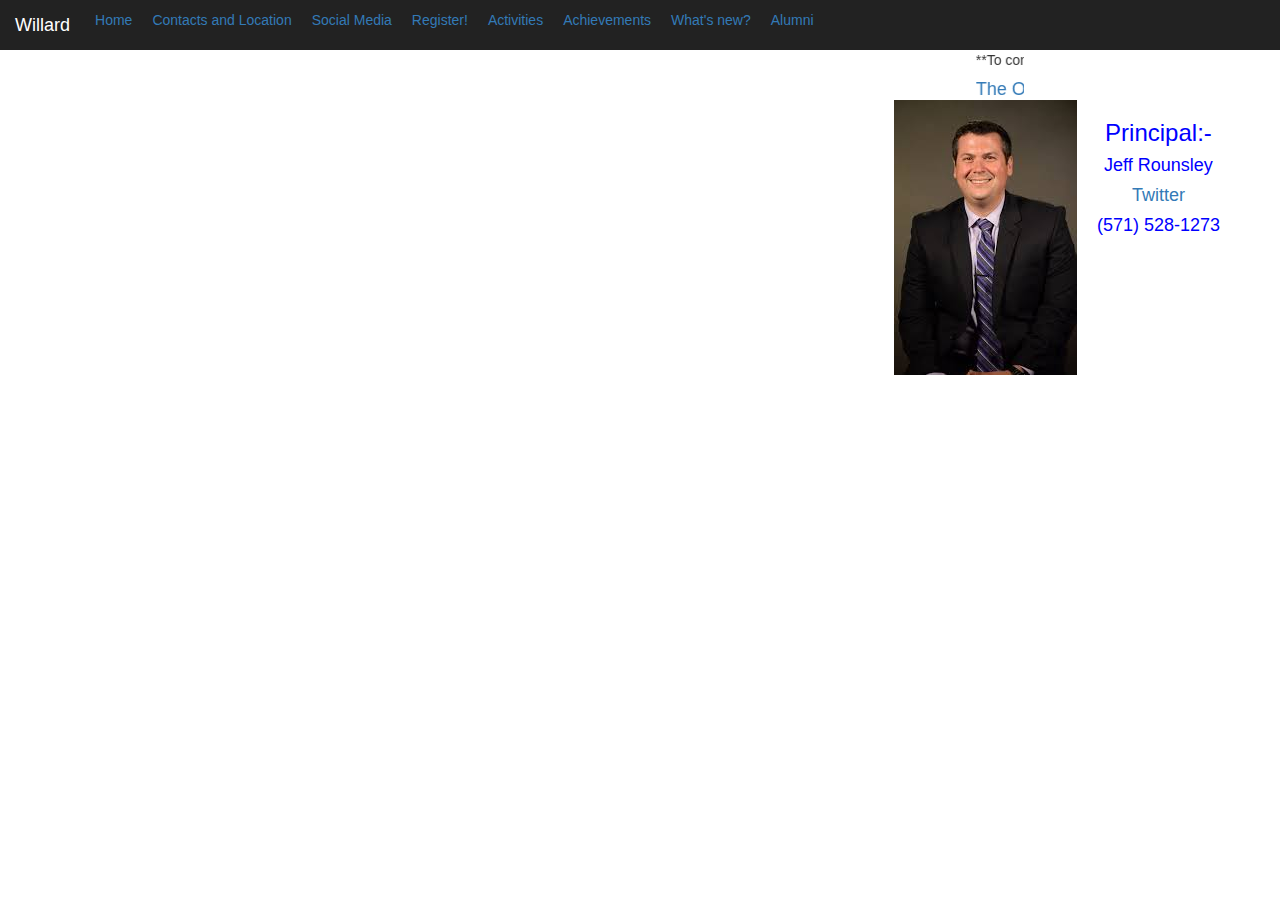
<file: contacts.html>
<html lang="en">
<head>
  <title>Willard Middle School</title>
  <meta charset="utf-8">
  <link rel="stylesheet" type="text/css" href="main.css">
  <link rel="stylesheet" href="https://maxcdn.bootstrapcdn.com/bootstrap/3.4.0/css/bootstrap.min.css">
  <script src="https://ajax.googleapis.com/ajax/libs/jquery/3.4.1/jquery.min.js"></script>
  <script src="https://maxcdn.bootstrapcdn.com/bootstrap/3.4.0/js/bootstrap.min.js"></script>
    
        
    <nav class="navbar-inverse my_nav_bar">
    <div class="navbar-header">
      <button type="button" class="navbar-toggle" data-toggle="collapse" data-target="#myNavbar">
        <span class="icon-bar"></span>
        <span class="icon-bar"></span>
        <span class="icon-bar"></span>                        
      </button>
      <a class="navbar-brand" href="#">Willard</a>
    </div>
    
    <div class="collapse navbar-collapse" id="myNavbar">
      <ul id="menu">
                <li class="links"><a href="index.html">Home</a></li>
        <li class="links"><a href="contacts.html">Contacts and Location</a></li>
        <li class="links"><a href="social.html">Social Media</a></li>
        <li class="links"><a href="signup.html">Register!</a></li>
          <li class="links"><a href="life.html">Activities</a></li>
        <li class="links"><a href="achieve.html">Achievements</a></li>
          <li class="links"><a href="new.html">What's new?</a></li>
          <li class="links"><a href="alumni.html">Alumni</a></li>
    </ul>
    </div>

</nav>
    
</head>
    <body>
        <marquee width="60%" direction="left" height="50px">
        **To contact the school office call (571-367-4040)**
              <a href="https://www.lcps.org/willard" target="_blank"><h4>The Official Willard Middle School Website</h4></a>
        </marquee>        
        <br>
        <span  id="bigcontact" class="floatthing">
        <iframe src="https://www.google.com/maps/embed?pb=!1m18!1m12!1m3!1d3103.8422364486173!2d-77.59128038522891!3d38.9275832795659!2m3!1f0!2f0!3f0!3m2!1i1024!2i768!4f13.1!3m3!1m2!1s0x89b66a40e8848d87%3A0x3403cf9c8a70a081!2sWillard%20Middle%20School!5e0!3m2!1sen!2sus!4v1611700093491!5m2!1sen!2sus" width="700" height="450" frameborder="0" style="border:0;" allowfullscreen="" aria-hidden="false" tabindex="0"></iframe>
        <span class="floatthing">
        <img src="download%20(2).jpg">
        <span class="floatthing">
        <h3>Principal:-</h3>
            <h4>Jeff Rounsley</h4>
            <a href="https://twitter.com/jarounsley" target="_blank"><h4>Twitter</h4></a>
            <h4>(571) 528-1273</h4>
        </span>
        </span>
        </span>
               
    </body>
</html>
</file>
<file: main.css>
body
{
    text-align: center;
    background-color: aquamarine;
    color: white;
}

h1 {
    font-size: 40px;
    font-family: sans-serif;
    font-weight: 300;
    color: white;
}

.my_nav_bar
{
    position:sticky;
    top:0;
    z-index:99999
}
a{
    text-decoration: none;
    color: purple;
}
.icon-bar{
    width: 30px;
    height: 10px;
    color: black;
}
.navbar-toggle{
    background-color: white;
}
.links{
    float: left;
    padding-left: 10px;
    padding-right: 10px;
    padding-bottom: 10px;
    padding-top: 10px;
    color: transparent;
}
.floatthing{
    float: right;
    padding-left: 20px;
    padding-right: 20px;
    color: blue;
}
.social:hover{
    color: black;
    
}
.life_mainDiv{
    border: 1px solid black;
    padding-left: 0px;
    padding-right: 0px;
    float: none;
}
.life_mainDiv hr{
    width: 230px;
}
.life_mainDiv h5, .travel_mainDiv p{
    margin-left: 20px;
}
#small{
    width: 2000px;
    height: 600px;
}
.movie_head{
    font-size: 20px;
    padding: 6px 22px;
    border-radius: 10px;
    margin-bottom: 15px;
    width: 100%;
    display: inline-block;
}
.movie_head i{
    float: right
}
.movie_text span{
    color: brown;
}
#art{
    padding-bottom: 10px;
}
#spelling{
    padding-bottom: 10px;
}
.environment_li{
    margin-top: 13px;
}
.environment_li h4{
    border-bottom: 1px  solid white;
    padding: 8px;
}
.environment_li img{
    border-radius: 25px;
}
.environment_li p{
    margin-top: 10px;
}

.book{
    text-align: center;
    cursor: pointer;
}
.book hr{
    margin-bottom: 10px;
}
.modal-content{
    text-align: center;
    margin-top: 100px;
}
.img_modal{
    margin-left: 150px;
    display: inline-block;
}

.modal-body{
    text-align: center;
}
</file>
